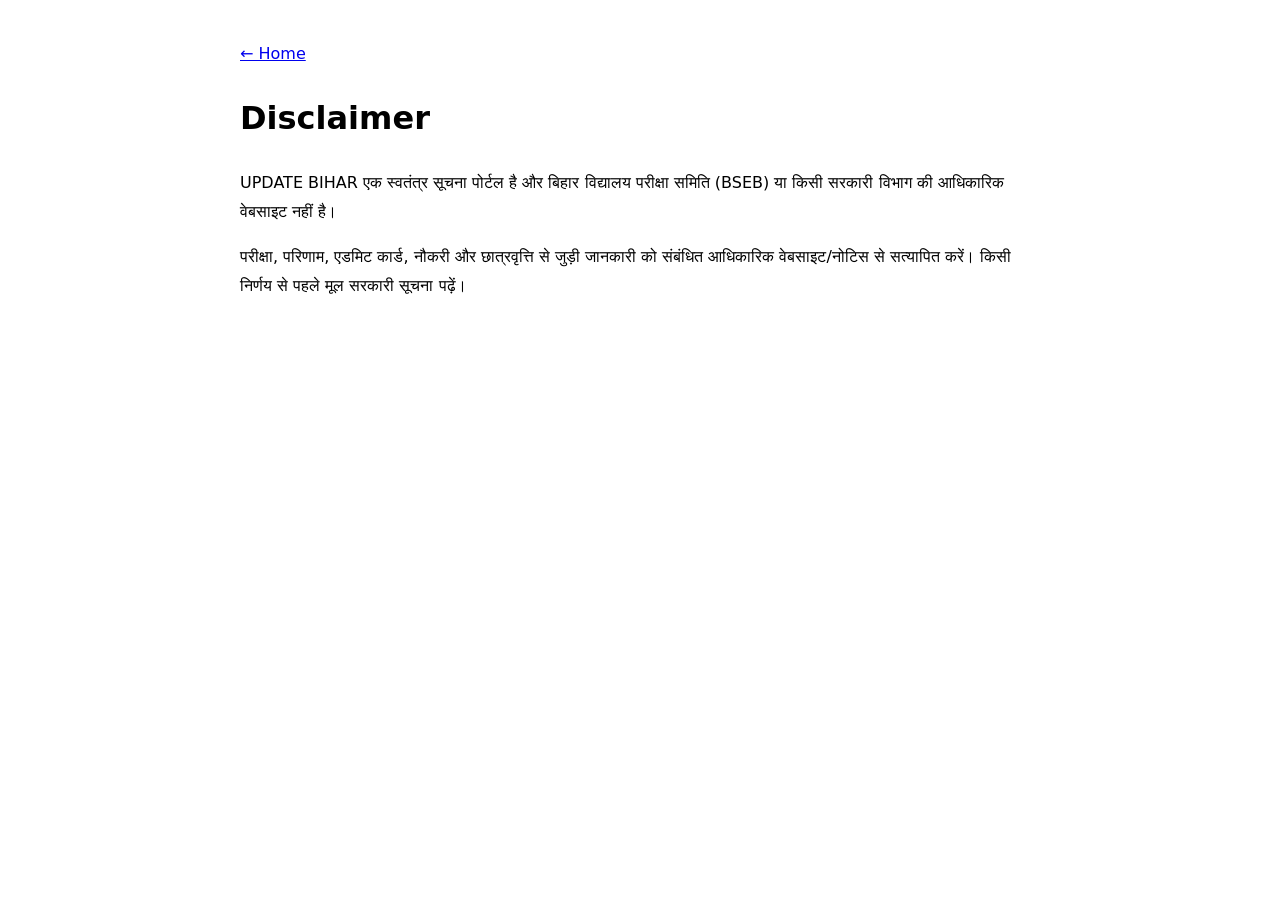
<file: public/assets/aistudio/disclaimer_da57c151.html>
<!doctype html><html lang="hi"><meta charset="utf-8"><meta name="viewport" content="width=device-width"><title>Disclaimer | UPDATE BIHAR</title><body style="font:16px/1.8 system-ui;max-width:800px;margin:40px auto;padding:0 20px"><a href="index.html">← Home</a><h1>Disclaimer</h1><p>UPDATE BIHAR एक स्वतंत्र सूचना पोर्टल है और बिहार विद्यालय परीक्षा समिति (BSEB) या किसी सरकारी विभाग की आधिकारिक वेबसाइट नहीं है।</p><p>परीक्षा, परिणाम, एडमिट कार्ड, नौकरी और छात्रवृत्ति से जुड़ी जानकारी को संबंधित आधिकारिक वेबसाइट/नोटिस से सत्यापित करें। किसी निर्णय से पहले मूल सरकारी सूचना पढ़ें।</p></body></html>
</file>
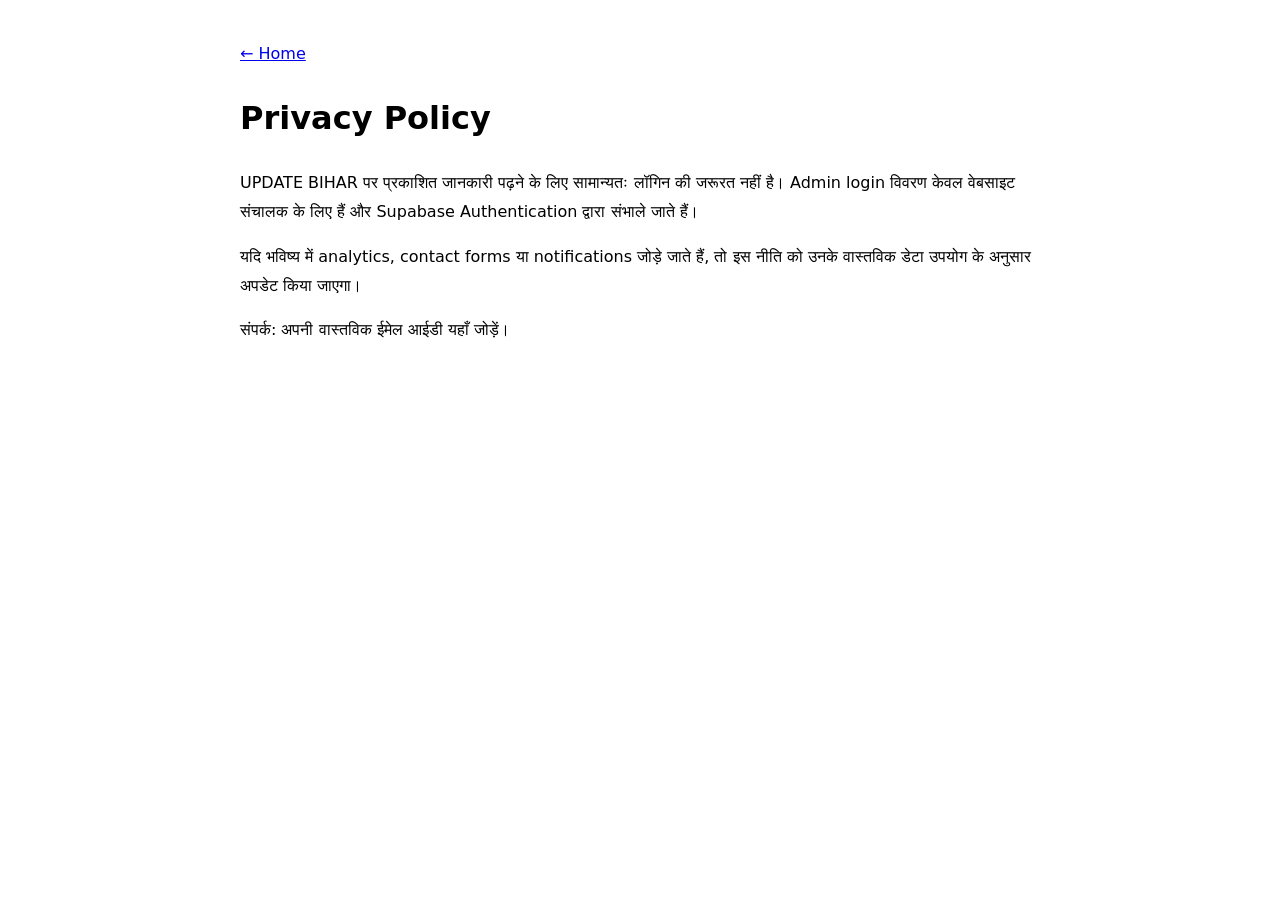
<file: public/assets/aistudio/privacy_ae05543e.html>
<!doctype html><html lang="hi"><meta charset="utf-8"><meta name="viewport" content="width=device-width"><title>Privacy Policy | UPDATE BIHAR</title><body style="font:16px/1.8 system-ui;max-width:800px;margin:40px auto;padding:0 20px"><a href="index.html">← Home</a><h1>Privacy Policy</h1><p>UPDATE BIHAR पर प्रकाशित जानकारी पढ़ने के लिए सामान्यतः लॉगिन की जरूरत नहीं है। Admin login विवरण केवल वेबसाइट संचालक के लिए हैं और Supabase Authentication द्वारा संभाले जाते हैं।</p><p>यदि भविष्य में analytics, contact forms या notifications जोड़े जाते हैं, तो इस नीति को उनके वास्तविक डेटा उपयोग के अनुसार अपडेट किया जाएगा।</p><p>संपर्क: अपनी वास्तविक ईमेल आईडी यहाँ जोड़ें।</p></body></html>
</file>
